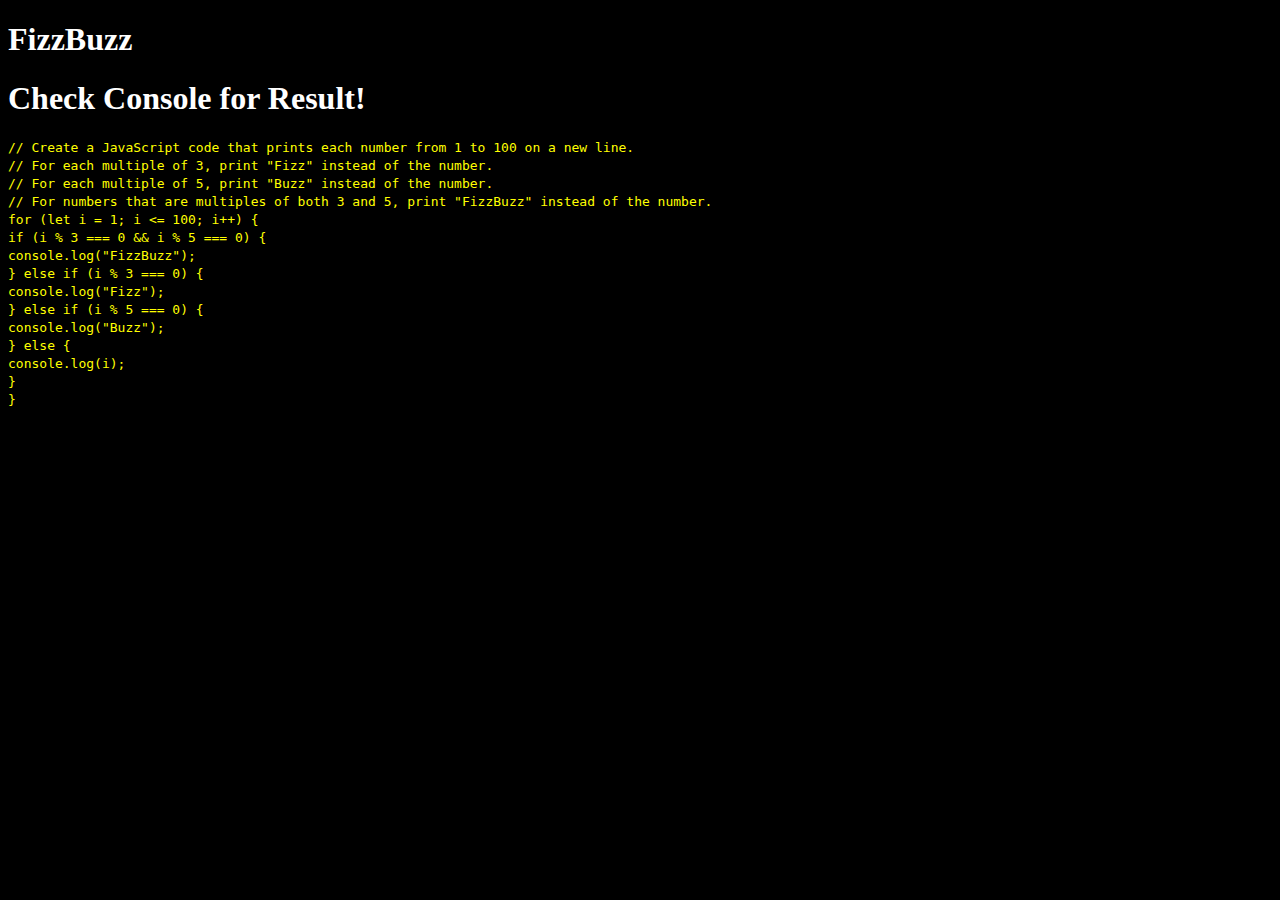
<file: fizz.html>
<!DOCTYPE html>
<html lang="en">
<head>
    <meta charset="UTF-8">
    <meta http-equiv="X-UA-Compatible" content="IE=edge">
    <meta name="viewport" content="width=device-width, initial-scale=1.0">
    <title>FizzBuzz</title>
    <link rel="stylesheet" href="fizz.css">
</head>
<body>

    <header>
        <h1>FizzBuzz</h1>
        <h1>Check Console for Result!</h1>
    </header>

    <code>
        // Create a JavaScript code that prints each number from 1 to 100 on a new line.<br>
        // For each multiple of 3, print "Fizz" instead of the number.<br>
        // For each multiple of 5, print "Buzz" instead of the number.<br>
        // For numbers that are multiples of both 3 and 5, print "FizzBuzz" instead of the number.<br>

        for (let i = 1; i <= 100; i++) {<br>
            if (i % 3 === 0 && i % 5 === 0) {<br>
              console.log("FizzBuzz");<br>
            } else if (i % 3 === 0) {<br>
              console.log("Fizz");<br>
            } else if (i % 5 === 0) {<br>
              console.log("Buzz");<br>
            } else {<br>
              console.log(i);<br>
            }<br>
        }<br>
    </code>

    <script src="fizz.js"></script>

</body>
</html>
</file>
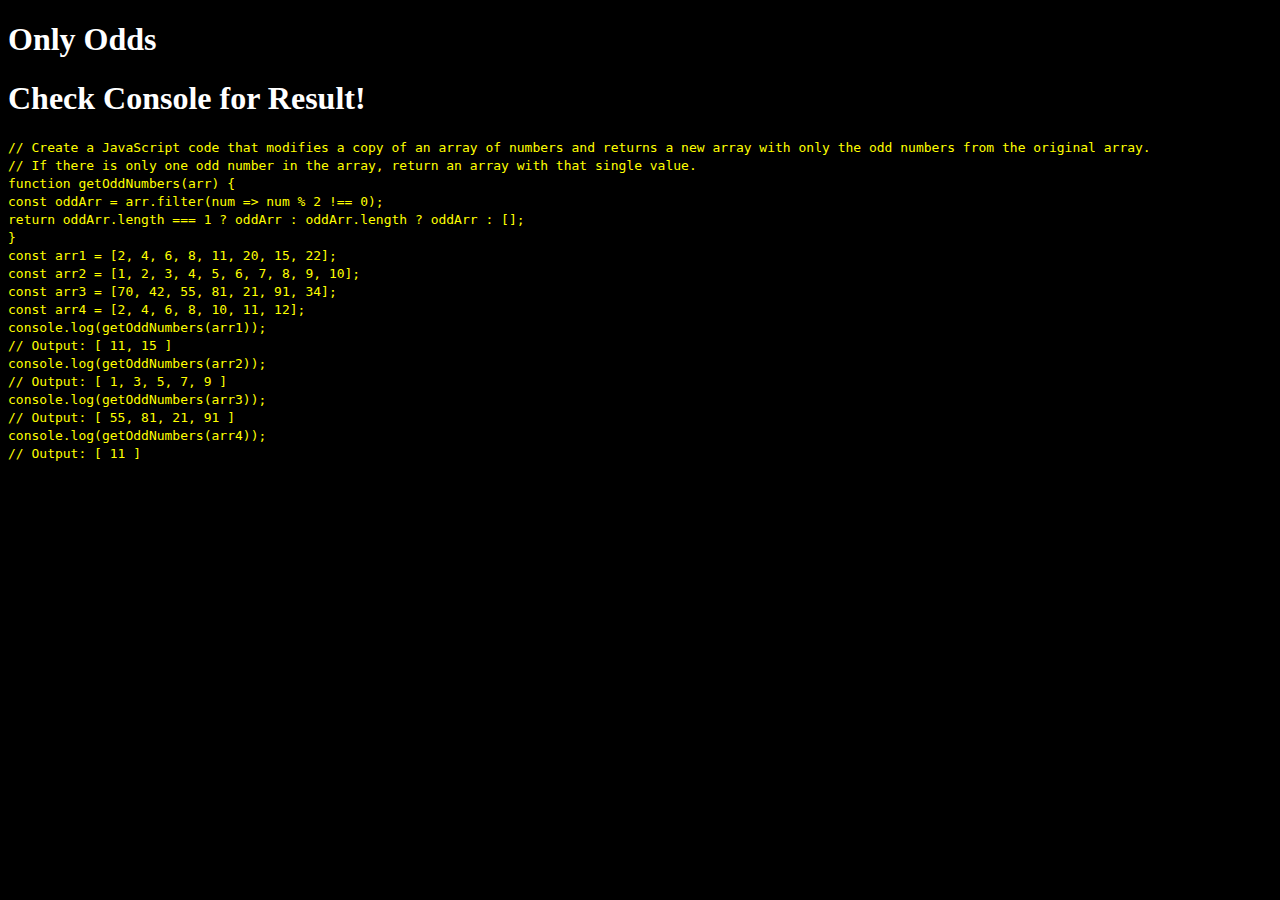
<file: odd.html>
<!DOCTYPE html>
<html lang="en">
<head>
    <meta charset="UTF-8">
    <meta http-equiv="X-UA-Compatible" content="IE=edge">
    <meta name="viewport" content="width=device-width, initial-scale=1.0">
    <title>Only Odds</title>
    <link rel="stylesheet" href="odd.css">
</head>
<body>

    <header>
        <h1>Only Odds</h1>
        <h1>Check Console for Result!</h1>
    </header>

    <code>
        // Create a JavaScript code that modifies a copy of an array of numbers and returns a new array with only the odd numbers from the original array.<br>
// If there is only one odd number in the array, return an array with that single value.<br>

function getOddNumbers(arr) {<br>
    const oddArr = arr.filter(num => num % 2 !== 0);<br>
    return oddArr.length === 1 ? oddArr : oddArr.length ? oddArr : [];<br>
  }<br>

  const arr1 = [2, 4, 6, 8, 11, 20, 15, 22];<br>
  const arr2 = [1, 2, 3, 4, 5, 6, 7, 8, 9, 10];<br>
  const arr3 = [70, 42, 55, 81, 21, 91, 34];<br>
  const arr4 = [2, 4, 6, 8, 10, 11, 12];<br>
  
  console.log(getOddNumbers(arr1));<br>

  // Output: [ 11, 15 ]<br>

  console.log(getOddNumbers(arr2));<br>
  
  // Output: [ 1, 3, 5, 7, 9 ]<br>

  console.log(getOddNumbers(arr3));<br>

  // Output: [ 55, 81, 21, 91 ]<br>

  console.log(getOddNumbers(arr4));<br> 
  
  // Output: [ 11 ]<br>
    </code>

    <script src="odd.js"></script>

</body>
</html>
</file>
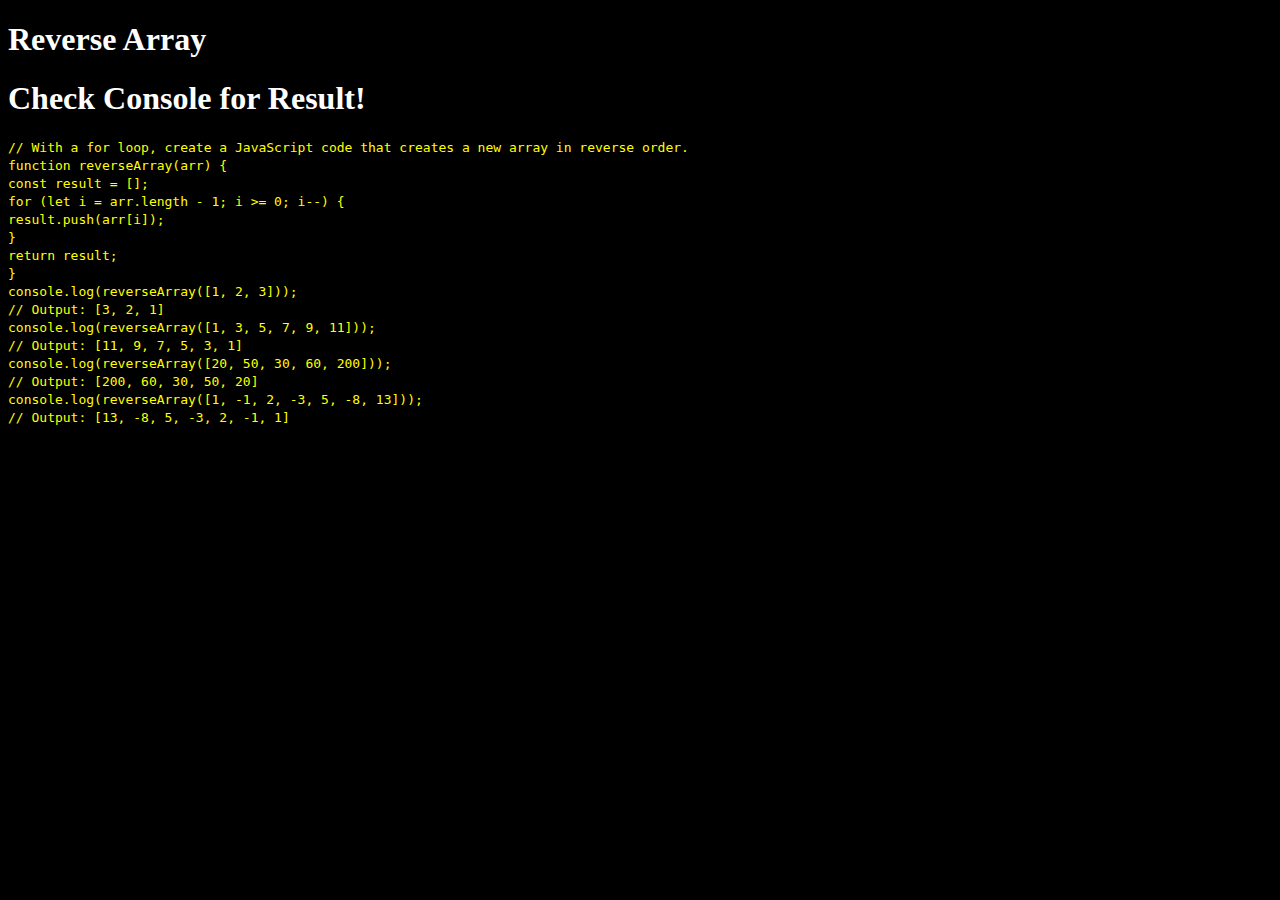
<file: reverse.html>
<!DOCTYPE html>
<html lang="en">
<head>
    <meta charset="UTF-8">
    <meta http-equiv="X-UA-Compatible" content="IE=edge">
    <meta name="viewport" content="width=device-width, initial-scale=1.0">
    <title>Reverse Array</title>
    <link rel="stylesheet" href="reverse.css">
</head>
<body>

    <header>
        <h1>Reverse Array</h1>
        <h1>Check Console for Result!</h1>
    </header>

    <code>
        // With a for loop, create a JavaScript code that creates a new array in reverse order.<br>

function reverseArray(arr) {<br>
    const result = [];<br>
  
    for (let i = arr.length - 1; i >= 0; i--) {<br>
      result.push(arr[i]);<br>
    }<br>
  
    return result;<br>
  }<br>
  
  console.log(reverseArray([1, 2, 3]));<br>
  
  // Output: [3, 2, 1]<br>

  console.log(reverseArray([1, 3, 5, 7, 9, 11]));<br>

  // Output: [11, 9, 7, 5, 3, 1]<br>

  console.log(reverseArray([20, 50, 30, 60, 200]));<br> 

  // Output: [200, 60, 30, 50, 20]<br>

  console.log(reverseArray([1, -1, 2, -3, 5, -8, 13]));<br>
  
  // Output: [13, -8, 5, -3, 2, -1, 1]<br>
    </code>
    
<script src="reverse.js"></script>

</body>
</html>
</file>
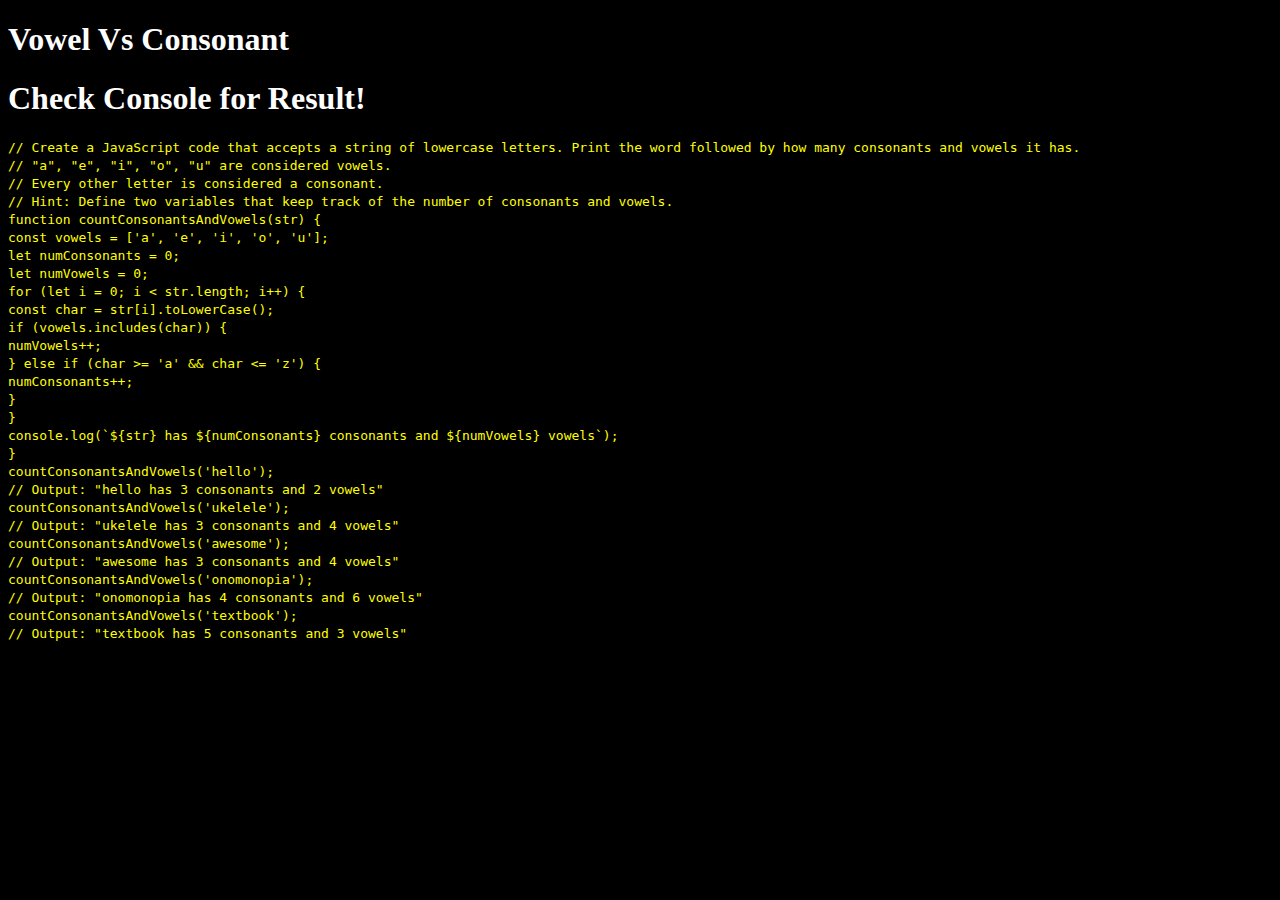
<file: vowel.html>
<!DOCTYPE html>
<html lang="en">
<head>
    <meta charset="UTF-8">
    <meta http-equiv="X-UA-Compatible" content="IE=edge">
    <meta name="viewport" content="width=device-width, initial-scale=1.0">
    <title>Vowel Vs Consonant</title>
    <link rel="stylesheet" href="vowel.css">
</head>
<body>

    <header>
        <h1>Vowel Vs Consonant</h1>
        <h1>Check Console for Result!</h1>
    </header>

    <code>
        // Create a JavaScript code that accepts a string of lowercase letters. Print the word followed by how many consonants and vowels it has.<br>
        // "a", "e", "i", "o", "u" are considered vowels.<br>
        // Every other letter is considered a consonant.<br>
        // Hint: Define two variables that keep track of the number of consonants and vowels.<br>

    function countConsonantsAndVowels(str) {<br>
        const vowels = ['a', 'e', 'i', 'o', 'u'];<br>
        let numConsonants = 0;<br>
        let numVowels = 0;<br>
  
    for (let i = 0; i < str.length; i++) {<br>
        const char = str[i].toLowerCase();<br>
        if (vowels.includes(char)) {<br>
        numVowels++;<br>
        } else if (char >= 'a' && char <= 'z') {<br>
        numConsonants++;<br>
        }<br>
    }<br>
  
    console.log(`${str} has ${numConsonants} consonants and ${numVowels} vowels`);<br>
  }<br>
  
  countConsonantsAndVowels('hello');<br>

  // Output: "hello has 3 consonants and 2 vowels"<br>

  countConsonantsAndVowels('ukelele');<br>

  // Output: "ukelele has 3 consonants and 4 vowels"<br>

  countConsonantsAndVowels('awesome');<br>

  // Output: "awesome has 3 consonants and 4 vowels"<br>

  countConsonantsAndVowels('onomonopia');<br>

  // Output: "onomonopia has 4 consonants and 6 vowels"<br>

  countConsonantsAndVowels('textbook');<br>
  
  // Output: "textbook has 5 consonants and 3 vowels"<br>
    </code>
<script src="vowel.js"></script>
</body>
</html>
</file>
<file: fizz.css>
body {
    background: #000;
}

header {
    color: #fff;
}

code {
    color: yellow;
}
</file>
<file: odd.css>
body {
    background: #000;
}

header {
    color: #fff;
}

code {
    color: yellow;
}
</file>
<file: reverse.css>
body {
    background: #000;
}

header {
    color: #fff;
}

code {
    color: yellow;
}
</file>
<file: vowel.css>
body {
    background: #000;
}

header {
    color: #fff;
}

code {
    color: yellow;
}
</file>
